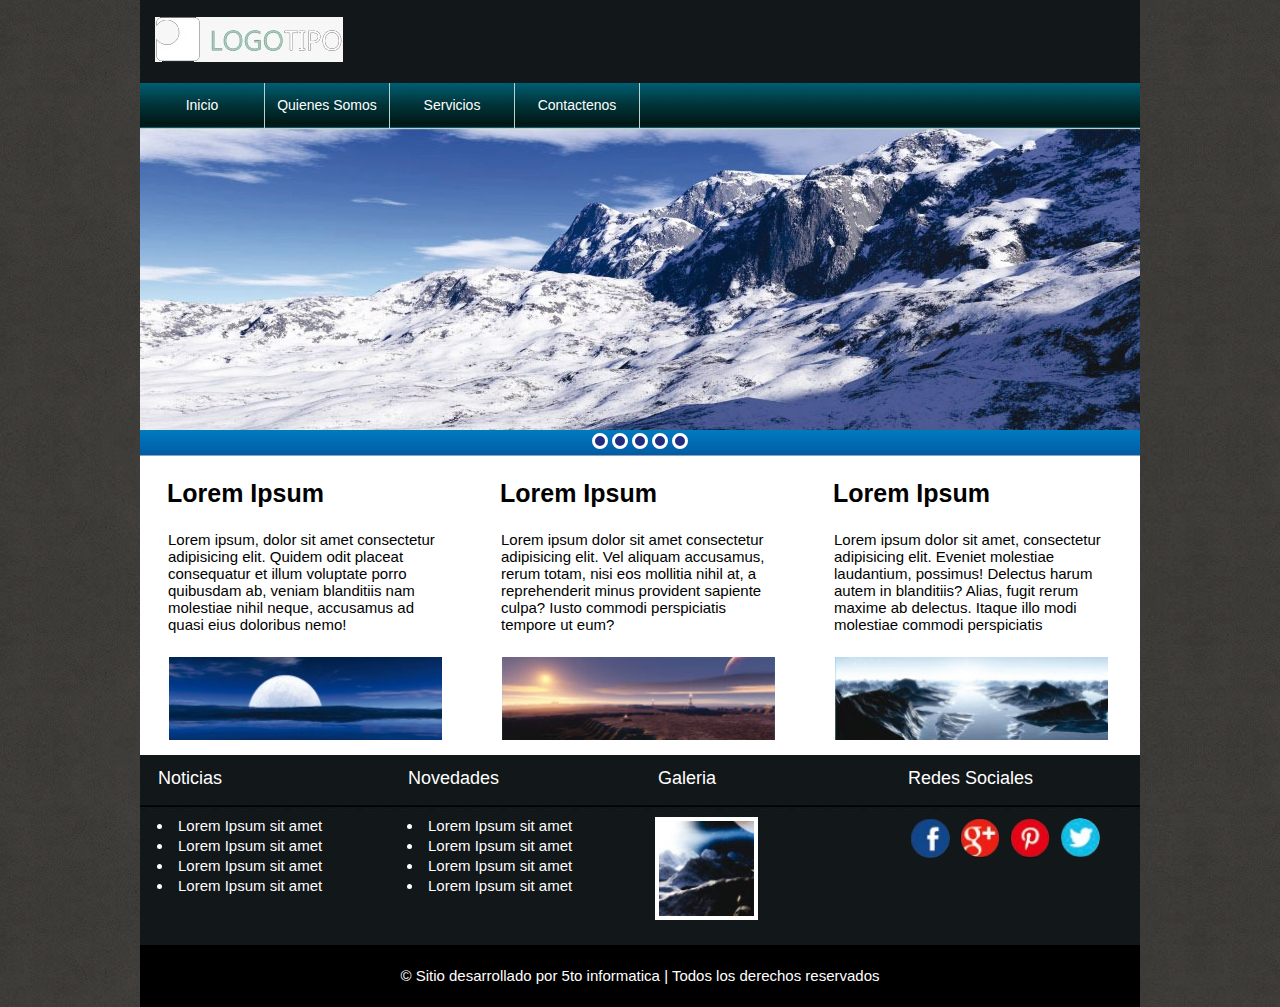
<file: index.html>
<!DOCTYPE html>
<html>
<head>
	<meta charset="utf-8">
	<meta name="viewport" content="width=device-width, initial-scale=1">
	<title>Proyecto 3</title>
	<link rel="stylesheet" href="css/estilo.css">
</head>
<body>
	<!-- CABEZOTE -->
	<header>
		<div id="logo">
			<img src="img/logotipo.jpg" alt="Logotipo de maquetacion" width="100%">
		</div>
	</header>
	<!-- FIN DE CABEZOTE-->



	<!--BARRA DE NAVEGACION-->
	<nav>
		<ul>
			<a href="index.html"></aside><li>Inicio</li></a>
			<a href="quienesSomos.html"></aside><li>Quienes Somos</li></a>
			<a href="servicios.html"></aside><li>Servicios</li></a>
			<a href="contactenos.html"></aside><li>Contactenos</li></a>
		</ul>
	</nav>
	<!--FIN DE BARRA NAVEGACION-->



	<!--SLIDE-->
	<div id="slide">
		<ul>
			<li><img src="img/slide.jpg" width="100%"></li>
		</ul>
	</div>
	<!--FIN SLIDE-->



	<!--BOTONERA SLIDE-->
	<div id="botoneraslide">
		<ul>
			<li></li>
			<li></li>
			<li></li>
			<li></li>
			<li></li>
		</ul>
	</div>
	<!--FIN BTONERA SLIDE-->



	<!--SECTION-->
	<section id="inicio">
		<ul>
			<li>
				<h1>Lorem Ipsum</h1>
				<p>
					Lorem ipsum, dolor sit amet consectetur adipisicing elit. Quidem odit placeat consequatur et illum voluptate porro quibusdam ab, veniam blanditiis nam molestiae nihil neque, accusamus ad quasi eius doloribus nemo!
				</p>
				<img src="img/img01.jpg" width="100%">
			</li>

			<li>
				<h1>Lorem Ipsum</h1>
				<p>
					Lorem ipsum dolor sit amet consectetur adipisicing elit. Vel aliquam accusamus, rerum totam, nisi eos mollitia nihil at, a reprehenderit minus provident sapiente culpa? Iusto commodi perspiciatis tempore ut eum?
				</p>
				<img src="img/img02.jpg" width="100%">
			</li>

			<li>
				<h1>Lorem Ipsum</h1>
				<p>
					Lorem ipsum dolor sit amet, consectetur adipisicing elit. Eveniet molestiae laudantium, possimus! Delectus harum autem in blanditiis? Alias, fugit rerum maxime ab delectus. Itaque illo modi molestiae commodi perspiciatis
				</p>
				<img src="img/img03.jpg" width="100%">
			</li>
		</ul>
	</section>
	<!--FIN SECTION-->



	<!-- BOTTOM-->
	<div id="bottom">
		<ul>
			<li>
				<h1>Noticias</h1>
				<ol>
					<li>Lorem Ipsum sit amet</li>
					<li>Lorem Ipsum sit amet</li>
					<li>Lorem Ipsum sit amet</li>
					<li>Lorem Ipsum sit amet</li>
				</ol>
			</li>

			<li>
				<h1>Novedades</h1>
				<ol>
					<li>Lorem Ipsum sit amet</li>
					<li>Lorem Ipsum sit amet</li>
					<li>Lorem Ipsum sit amet</li>
					<li>Lorem Ipsum sit amet</li>
				</ol>
			</li>

			<li>
				<h1>Galeria</h1>
				<img src="img/imgGaleria.jpg" width="100%">
			</li>

			<li>
				<h1>Redes Sociales</h1>
				<ul>
					<li><a href="http://facebook.com" target="_blank"></a></li>
					<li><a href="http://google.com" target="_blank"></a></li>
					<li><a href="http://pinterest.com" target="_blank"></a></li>
					<li><a href="http://twitter.com" target="_blank"></a></li>
				</ul>
			</li>
		</ul>
	</div>
	<!--FIN BOTTOM-->



	<!--FOOTER-->
	<footer>
		&copy; Sitio desarrollado por 5to informatica | Todos los derechos reservados
	</footer>
	<!--FIN FOOTER-->


</body>
</html>
</file>
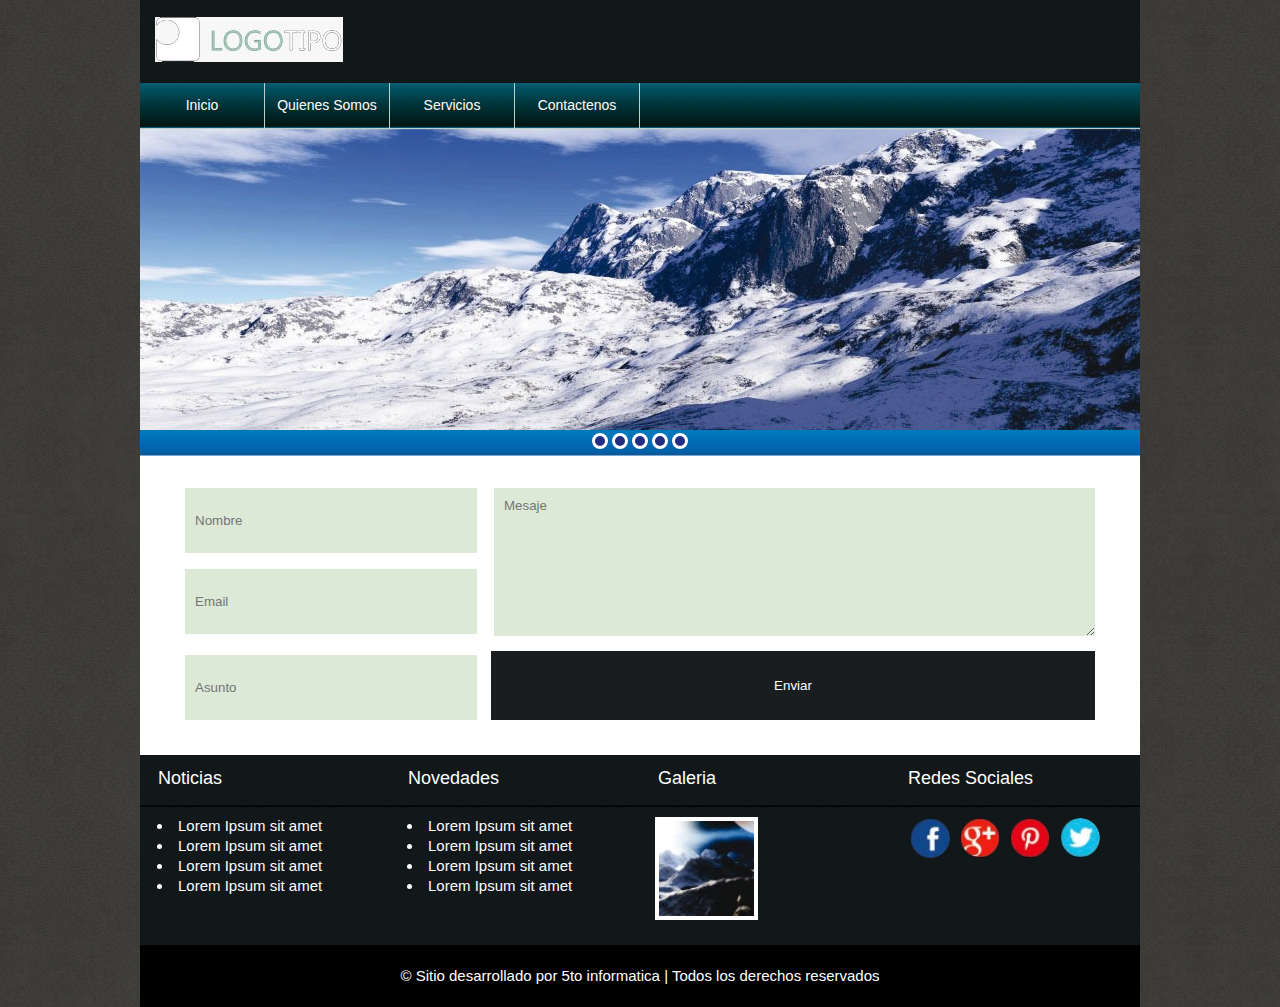
<file: contactenos.html>
<!DOCTYPE html>
<html>
<head>
	<meta charset="utf-8">
	<meta name="viewport" content="width=device-width, initial-scale=1">
	<title>Proyecto 3</title>
	<link rel="stylesheet" href="css/estilo.css">
</head>
<body>
	<!-- CABEZOTE -->
	<header>
		<div id="logo">
			<img src="img/logotipo.jpg" alt="Logotipo de maquetacion" width="100%">
		</div>
	</header>
	<!-- FIN DE CABEZOTE-->



	<!--BARRA DE NAVEGACION-->
	<nav>
		<ul>
			<a href="index.html"></aside><li>Inicio</li></a>
			<a href="quienesSomos.html"></aside><li>Quienes Somos</li></a>
			<a href="servicios.html"></aside><li>Servicios</li></a>
			<a href="contactenos.html"></aside><li>Contactenos</li></a>
		</ul>
	</nav>
	<!--FIN DE BARRA NAVEGACION-->



	<!--SLIDE-->
	<div id="slide">
		<ul>
			<li><img src="img/slide.jpg" width="100%"></li>
		</ul>
	</div>
	<!--FIN SLIDE-->



	<!--BOTONERA SLIDE-->
	<div id="botoneraslide">
		<ul>
			<li></li>
			<li></li>
			<li></li>
			<li></li>
			<li></li>
		</ul>
	</div>
	<!--FIN BTONERA SLIDE-->



	<!--SECTION-->
	<section id="contactenos">
		<form>
			<input type="text" placeholder="Nombre" id="nombre">
			<input type="email" placeholder="Email" id="email">
			<input type="text" placeholder="Asunto" id="asunto">
			<textarea placeholder="Mesaje" rows="6" id="mensaje"></textarea>
			<input type="submit" value="Enviar" id="enviar">
		</form>
	</section>
	<!--FIN SECTION-->



	<!-- BOTTOM-->
	<div id="bottom">
		<ul>
			<li>
				<h1>Noticias</h1>
				<ol>
					<li>Lorem Ipsum sit amet</li>
					<li>Lorem Ipsum sit amet</li>
					<li>Lorem Ipsum sit amet</li>
					<li>Lorem Ipsum sit amet</li>
				</ol>
			</li>

			<li>
				<h1>Novedades</h1>
				<ol>
					<li>Lorem Ipsum sit amet</li>
					<li>Lorem Ipsum sit amet</li>
					<li>Lorem Ipsum sit amet</li>
					<li>Lorem Ipsum sit amet</li>
				</ol>
			</li>

			<li>
				<h1>Galeria</h1>
				<img src="img/imgGaleria.jpg" width="100%">
			</li>

			<li>
				<h1>Redes Sociales</h1>
				<ul>
					<li><a href="http://facebook.com" target="_blank"></a></li>
					<li><a href="http://google.com" target="_blank"></a></li>
					<li><a href="http://pinterest.com" target="_blank"></a></li>
					<li><a href="http://twitter.com" target="_blank"></a></li>
				</ul>
			</li>
		</ul>
	</div>
	<!--FIN BOTTOM-->



	<!--FOOTER-->
	<footer>
		&copy; Sitio desarrollado por 5to informatica | Todos los derechos reservados
	</footer>
	<!--FIN FOOTER-->


</body>
</html>
</file>
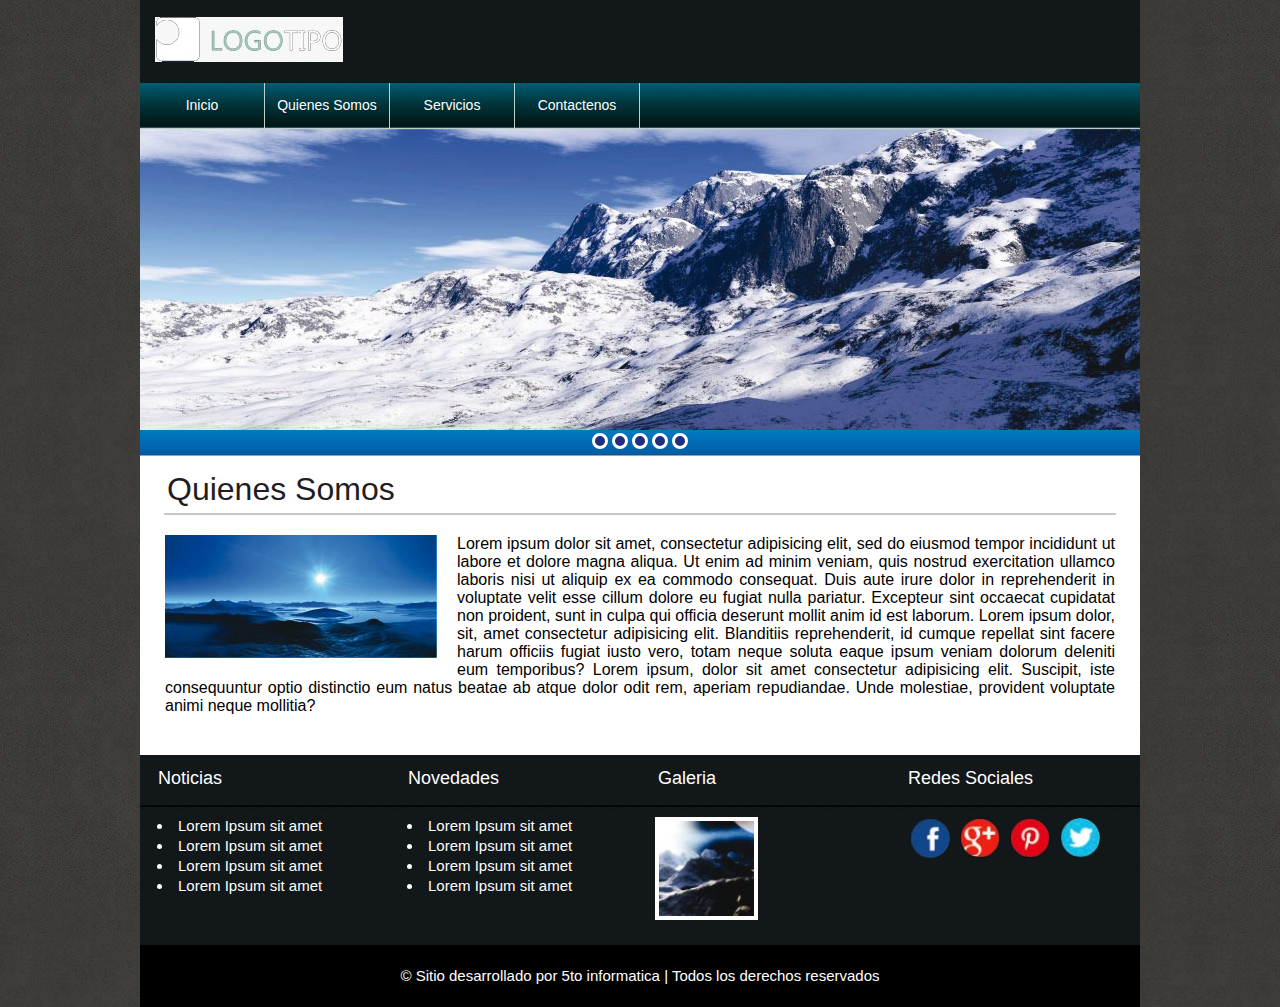
<file: quienesSomos.html>
<!DOCTYPE html>
<html>
<head>
	<meta charset="utf-8">
	<meta name="viewport" content="width=device-width, initial-scale=1">
	<title>Proyecto 3</title>
	<link rel="stylesheet" href="css/estilo.css">
</head>
<body>
	<!-- CABEZOTE -->
	<header>
		<div id="logo">
			<img src="img/logotipo.jpg" alt="Logotipo de maquetacion" width="100%">
		</div>
	</header>
	<!-- FIN DE CABEZOTE-->



	<!--BARRA DE NAVEGACION-->
	<nav>
		<ul>
			<a href="index.html"></aside><li>Inicio</li></a>
			<a href="quienesSomos.html"></aside><li>Quienes Somos</li></a>
			<a href="servicios.html"></aside><li>Servicios</li></a>
			<a href="contactenos.html"></aside><li>Contactenos</li></a>
		</ul>
	</nav>
	<!--FIN DE BARRA NAVEGACION-->



	<!--SLIDE-->
	<div id="slide">
		<ul>
			<li><img src="img/slide.jpg" width="100%"></li>
		</ul>
	</div>
	<!--FIN SLIDE-->



	<!--BOTONERA SLIDE-->
	<div id="botoneraslide">
		<ul>
			<li></li>
			<li></li>
			<li></li>
			<li></li>
			<li></li>
		</ul>
	</div>
	<!--FIN BTONERA SLIDE-->



	<!--SECTION-->
	<section id="quienesSomos">
		<h1>Quienes Somos</h1>
		<hr>
		<p>
			<img src="img/imgQuienesSomos.jpg" width="100%" alt="imagen">
			Lorem ipsum dolor sit amet, consectetur adipisicing elit, sed do eiusmod
			tempor incididunt ut labore et dolore magna aliqua. Ut enim ad minim veniam,
			quis nostrud exercitation ullamco laboris nisi ut aliquip ex ea commodo
			consequat. Duis aute irure dolor in reprehenderit in voluptate velit esse
			cillum dolore eu fugiat nulla pariatur. Excepteur sint occaecat cupidatat non
			proident, sunt in culpa qui officia deserunt mollit anim id est laborum. Lorem ipsum dolor, sit, amet consectetur adipisicing elit. Blanditiis reprehenderit, id cumque repellat sint facere harum officiis fugiat iusto vero, totam neque soluta eaque ipsum veniam dolorum deleniti eum temporibus? Lorem ipsum, dolor sit amet consectetur adipisicing elit. Suscipit, iste consequuntur optio distinctio eum natus beatae ab atque dolor odit rem, aperiam repudiandae. Unde molestiae, provident voluptate animi neque mollitia?
		</p>
	</section>
	<!--FIN SECTION-->



	<!-- BOTTOM-->
	<div id="bottom">
		<ul>
			<li>
				<h1>Noticias</h1>
				<ol>
					<li>Lorem Ipsum sit amet</li>
					<li>Lorem Ipsum sit amet</li>
					<li>Lorem Ipsum sit amet</li>
					<li>Lorem Ipsum sit amet</li>
				</ol>
			</li>

			<li>
				<h1>Novedades</h1>
				<ol>
					<li>Lorem Ipsum sit amet</li>
					<li>Lorem Ipsum sit amet</li>
					<li>Lorem Ipsum sit amet</li>
					<li>Lorem Ipsum sit amet</li>
				</ol>
			</li>

			<li>
				<h1>Galeria</h1>
				<img src="img/imgGaleria.jpg" width="100%">
			</li>

			<li>
				<h1>Redes Sociales</h1>
				<ul>
					<li><a href="http://facebook.com" target="_blank"></a></li>
					<li><a href="http://google.com" target="_blank"></a></li>
					<li><a href="http://pinterest.com" target="_blank"></a></li>
					<li><a href="http://twitter.com" target="_blank"></a></li>
				</ul>
			</li>
		</ul>
	</div>
	<!--FIN BOTTOM-->



	<!--FOOTER-->
	<footer>
		&copy; Sitio desarrollado por 5to informatica | Todos los derechos reservados
	</footer>
	<!--FIN FOOTER-->


</body>
</html>
</file>
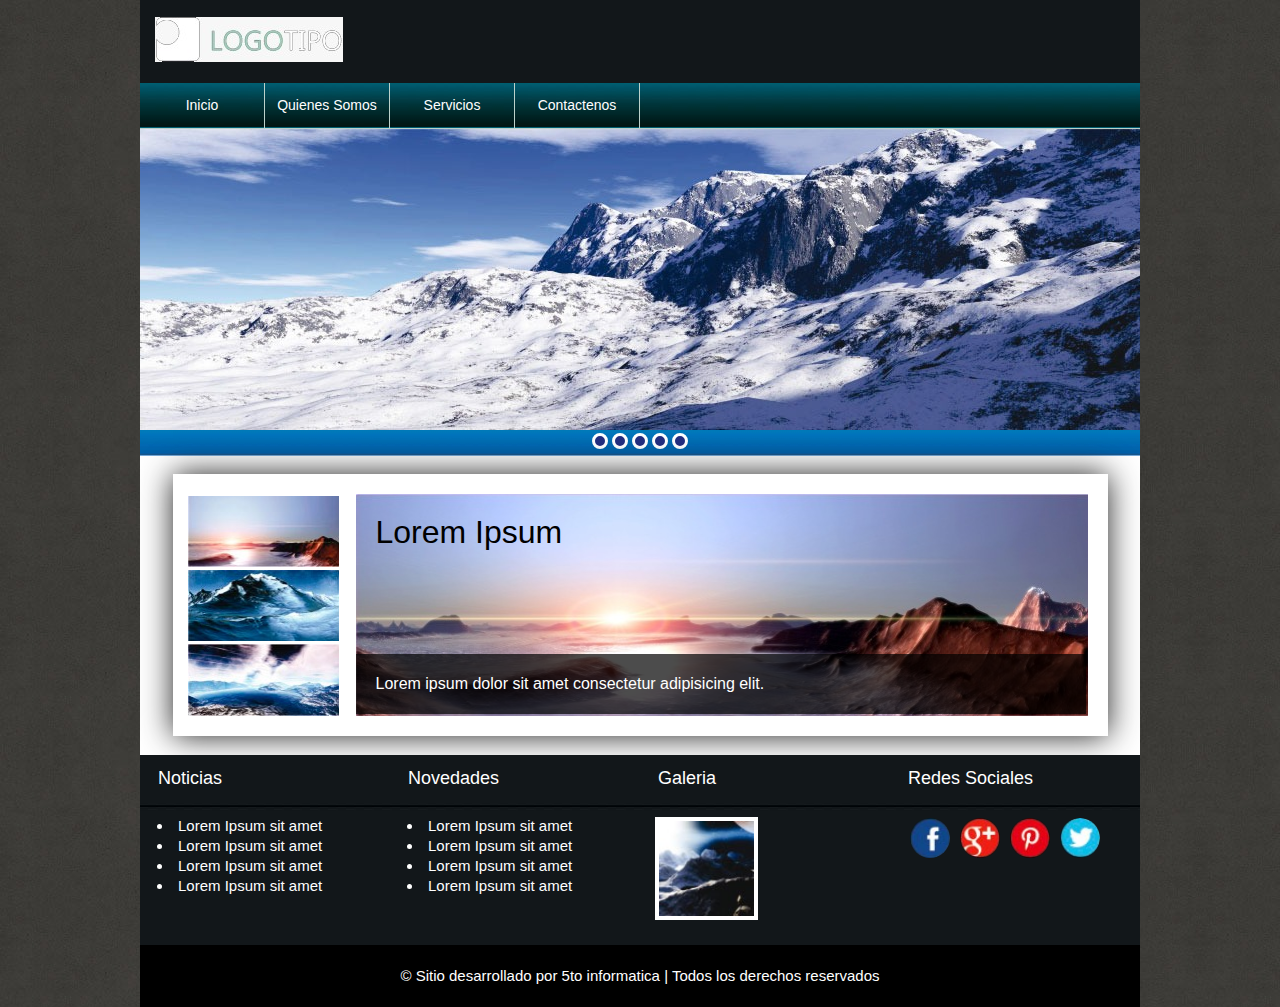
<file: servicios.html>
<!DOCTYPE html>
<html>
<head>
	<meta charset="utf-8">
	<meta name="viewport" content="width=device-width, initial-scale=1">
	<title>Proyecto 3</title>
	<link rel="stylesheet" href="css/estilo.css">
</head>
<body>
	<!-- CABEZOTE -->
	<header>
		<div id="logo">
			<img src="img/logotipo.jpg" alt="Logotipo de maquetacion" width="100%">
		</div>
	</header>
	<!-- FIN DE CABEZOTE-->



	<!--BARRA DE NAVEGACION-->
	<nav>
		<ul>
			<a href="index.html"></aside><li>Inicio</li></a>
			<a href="quienesSomos.html"></aside><li>Quienes Somos</li></a>
			<a href="servicios.html"></aside><li>Servicios</li></a>
			<a href="contactenos.html"></aside><li>Contactenos</li></a>
		</ul>
	</nav>
	<!--FIN DE BARRA NAVEGACION-->



	<!--SLIDE-->
	<div id="slide">
		<ul>
			<li><img src="img/slide.jpg" width="100%"></li>
		</ul>
	</div>
	<!--FIN SLIDE-->



	<!--BOTONERA SLIDE-->
	<div id="botoneraslide">
		<ul>
			<li></li>
			<li></li>
			<li></li>
			<li></li>
			<li></li>
		</ul>
	</div>
	<!--FIN BTONERA SLIDE-->



	<!--SECTION-->
	<section id="servicios">
		<div id="cajaServicios">
			<ul id="lista">
				<li><img src="img/servicios01.jpg" width="100%"></li>
				<li><img src="img/servicios02.jpg" width="100%"></li>
				<li><img src="img/servicios03.jpg" width="100%"></li>
			</ul>

			<ul id="visor">
				<li>
					<h1>Lorem Ipsum</h1>
					<img src="img/servicios01Grande.jpg" width="100%">
					<p>Lorem ipsum dolor sit amet consectetur adipisicing elit.
					</p>
				</li>
			</ul>
		</div>
	</section>
	<!--FIN SECTION-->



	<!-- BOTTOM-->
	<div id="bottom">
		<ul>
			<li>
				<h1>Noticias</h1>
				<ol>
					<li>Lorem Ipsum sit amet</li>
					<li>Lorem Ipsum sit amet</li>
					<li>Lorem Ipsum sit amet</li>
					<li>Lorem Ipsum sit amet</li>
				</ol>
			</li>

			<li>
				<h1>Novedades</h1>
				<ol>
					<li>Lorem Ipsum sit amet</li>
					<li>Lorem Ipsum sit amet</li>
					<li>Lorem Ipsum sit amet</li>
					<li>Lorem Ipsum sit amet</li>
				</ol>
			</li>

			<li>
				<h1>Galeria</h1>
				<img src="img/imgGaleria.jpg" width="100%">
			</li>

			<li>
				<h1>Redes Sociales</h1>
				<ul>
					<li><a href="http://facebook.com" target="_blank"></a></li>
					<li><a href="http://google.com" target="_blank"></a></li>
					<li><a href="http://pinterest.com" target="_blank"></a></li>
					<li><a href="http://twitter.com" target="_blank"></a></li>
				</ul>
			</li>
		</ul>
	</div>
	<!--FIN BOTTOM-->



	<!--FOOTER-->
	<footer>
		&copy; Sitio desarrollado por 5to informatica | Todos los derechos reservados
	</footer>
	<!--FIN FOOTER-->


</body>
</html>
</file>
<file: css/estilo.css>
*{
	margin: 0;
	padding: 0;
	text-decoration: none;
	list-style: none;	
	font-family: sans-serif;
}

body{
	background: url(../img/background.jpg);
	background-repeat: repeat;
}



/*--CABEZOTE--*/
header{
	position: relative;
	margin: auto;
	width: 1000px;
	height: 83px;
	/*background: rgb(255, 255, 0, .5);*/
	background: url(../img/cabezote.jpg);
}

#logo{
	position: absolute;
	top: 17px;
	left: 15px;
	width: 188px;
	height: 47px;
	/*background: rgba(0, 0, 255, .5);*/
}
/*--FIN CABEZOTE--*/



/*--BARRA NAVEGACION--*/
nav{
	position: relative;
	margin: auto;
	width: 1000px;
	height: 45px;
	/*background: rgba(255, 0, 0, .5);*/
	background: url(../img/nav.jpg);
	border-bottom: 1px solid #bcd1cb;
}

nav ul{
	position: absolute;
	top: 0;
	left: 0;
	width: 500px;
	height: 45px;
	/*background: rgba(0, 255, 0, .5);*/
}

nav ul li{
	float: left;
	width: 124px;
	line-height: 45px;
	text-align: center;
	font-size: 14px;
	color: white;
	/*background: rgba(0, 0, 255, .5);*/
	border-right: 1px solid #bcd1cb;
}
/*--FIN BARRA NAVEGACION--*/



/*--SLIDE--*/
#slide{
	position: relative;
	margin: auto;
	width: 1000px;
	height: 301px;
	/*background: rgba(0, 0, 255, .5);*/
}
/*--FIN SLIDE--*/



/*--BOTONERA SLIDE--*/
#botoneraslide{
	position: relative;
	margin: auto;
	width: 1000px;
	height: 26px;
	/*background: rgba(70, 255, 0, .5);*/
	background: url(../img/backBotonesSlide.jpg);
}

#botoneraslide ul{
	position: relative;
	margin: auto;
	width: 100px;
	height: 26px;
	/*background: rgba(255, 0, 0, .5);*/
}

#botoneraslide ul li{
	float: left;
	width: 10px;
	height: 10px;
	border-radius: 100%;
	background: #232d80;
	border: 3px solid white;
	margin: 3px 2px;
}
/*--FIN BOTONERA SLIDE--*/



/*--SECTION INICIO--*/
section#inicio{
	position: relative;
	margin: auto;
	width: 1000px;
	height: 299px;
	/*background: rgba(0, 255, 0, .5);*/
	background: white;
}

section#inicio ul li{
	float: left;
	width: 333px;
	height: 299px;
	/*background: rgba(0, 255, 255, .5);*/
}

section#inicio ul li h1{
	margin: 23px 27px;
	font-wight: 100px;
	font-size: 25px;
}

section#inicio ul li p{
	margin: 23px 28px;
	font-size: 15px;
}

section#inicio ul li img{
	margin: 1px 29px;
	width: 273px;
	height: 83px;
	background: silver;
}
/*--FIN SECTION INICIO--*/


/*--SECTION QUIENES SOMOS--*/
section#quienesSomos{
	position: relative;
	margin: auto;
	width: 1000px;
	height: 299px;
	/*background: rgba(0, 255, 0, .5);*/
	background: white;
}

section#quienesSomos h1{
	position: relative;
	top: 15px;
	left: 27px;
	color: #1f1d21;
	font-weight: 100;
}

section#quienesSomos hr{
	position: relative;
	top: 20px;
	width: 950px;
	margin: auto;
	border: 1px solid #c6c6c6;
}

section#quienesSomos p{
	position: relative;
	top: 40px;
	width: 950px;
	margin: auto;
	color: #41442;
	text-align: justify;
}

section#quienesSomos img{
	float: left;
	width: 272px;
	margin-right: 20px;
	margin-bottom: 20px;
}
/*--FIN SECTION QUIENES SOMOS--*/


/*--SECTION SERVICIOS--*/
section#servicios{
	position: relative;
	margin: auto;
	width: 1000px;
	height: 299px;
	/*background: rgba(0, 255, 0, .5);*/
	background: white;
}

section#servicios #cajaServicios{
	position: relative;
	width: 935px;
	margin: auto;
	top: 18px;
	height: 262px;
	/*background: rgba(255, 0, 0, .5);*/
	box-shadow: 0px 0px 30px #222;
}

section#servicios #cajaServicios ul#lista{
	position: absolute;
	top: 20px;
	left: 15px;
	width: 151px;
	height: 220px;
	/*background: blue;*/
} 

section#servicios #cajaServicios ul#lista li{
	width: 151px;
	height: 72px;
	margin: 2px 0;
} 

section#servicios #cajaServicios ul#visor{
	position: absolute;
	top: 20px;
	right: 20px;
	width: 732px;
	height: 220px;
	/*background: rgba(0, 0, 255, .5);*/
}

section#servicios #cajaServicios ul#visor li{
	position: absolute;
	top: 0px;
	left: 0px;
	width: 732px;
	height: 220px;
}

section#servicios #cajaServicios ul#visor li h1{
	position: absolute;
	z-index: 1;
	top: 20px;
	left: 20px;
	color: #4d545;
	font-weight: 100;
}

section#servicios #cajaServicios ul#visor li p{
	position: absolute;
	z-index: 1;
	bottom: 0;
	background: rgba(0, 0, 0, .7);
	color: white;
	width: 97%;
	line-height: 60px;
	padding-left: 20px;
}
/*--FIN SECTION SERVICIOS--*/


/*SECTION CONTACTENOS--*/
section#contactenos{
	position: relative;
	margin: auto;
	width: 1000px;
	height: 299px;
	/*background: rgba(0, 255, 0, .5);*/
	background: white;
}

section#contactenos form{
	position: relative;
	top: 32px;
	margin: auto;
	width: 910px;
	height: 232px;
	/*background: rgba(255, 0, 0, .5);*/
}

section#contactenos form input#nombre{
	position: absolute;
	width: 272px;
	height: 45px;
	padding: 10px;
	background: #dce9d7;
	border: 0;
}

section#contactenos form input#email{
	position: absolute;
	top: 81px;
	width: 272px;
	height: 45px;
	padding: 10px;
	background: #dce9d7;
	border: 0;
}

section#contactenos form input#asunto{
	position: absolute;
	bottom: 0;
	width: 272px;
	height: 45px;
	padding: 10px;
	background: #dce9d7;
	border: 0;
}

section#contactenos form #mensaje{
	position: absolute;
	right: 0px;
	width: 581px;
	height: 128px;
	padding: 10px;
	background: #dce9d7;
	border: 0;
}

section#contactenos form input#enviar{
	position: absolute;
	bottom: 0px;
	right: 0px;
	width: 604px;
	height: 69px;
	background: #1a1d20;
	border: 0;
	color: white;
}
/*--FIN SECTION CONTACTENOS--*/


/*--BOTTOM--*/
#bottom{
	position: relative;
	margin: auto;
	width: 1000px;
	height: 190px;
	/*background: rgba(0, 0, 255, .5);*/
	background: url(../img/backBottom.jpg);
}

#bottom ul li{
	float: left;
	width: 250px;
	height: 190px;
	/*background: rgba(0, 0, 255, .5);*/
}

#bottom ul li h1{
	margin: 13px 18px;
	color: white;
	font-size: 18px;
	font-weight: 100;
}

#bottom ul li ol{
	position: relative;
	top: 15px;
	left: 17px;
	width: 190px;
	height: 80px;
	/*background: black;*/
}

#bottom ul li ol li{
	height: 20px;
	text-align: left;
	list-style: inside;
	font-size: 15px;
	color: white;
}

#bottom ul li img{
	position: relative;
	top: 15px;
	left: 15px;
	width: 95px;
	height: 95px;
	border: 4px solid white;
	/*background: silver;*/
	background: url(../img/imgGaleria.jpg);
	background-size: cover;
}

#bottom ul li ul{
	position: relative;
	top: 11px;
	left: 15px;
	width: 200px;
	height: 40px;
	/*background: rgba(255, 0, 255, .5);*/
}

#bottom ul li ul li{
	float: left;
	width: 40px;
	height: 40px;
	border-radius: 100%;
	background: white;
	margin: 5px;
}

#bottom ul li ul li:first-child{
	background: url(../img/facebook.jpg);
	background-size: cover;
}

#bottom ul li ul li:nth-child(2){
	background: url(../img/iconoGoogle.jpg);
	background-size: cover;
}

#bottom ul li ul li:nth-child(3){
	background: url(../img/iconoPinterest.jpg);
	background-size: cover;
}

#bottom ul li ul li:last-child{
	background: url(../img/iconoTwitter.jpg);
	background-size: cover;
}

#bottom ul li ul li a{
	float: left;
	width: 40px;
	height: 40px;
	border-radius: 100%;
	/*background: red;*/
}
/*--FIN BOTTOM--*/



/*--FOOTER--*/
footer{
	position: relative;
	margin: auto;
	width: 1000px;
	height: 62px;
	//background: rgba(255, 0, 0, .5);
	background: black;
	text-align: center;
	color: white;
	line-height: 62px;
	font-size: 15px;

}
/*--FIN FOOTER--*/
</file>
